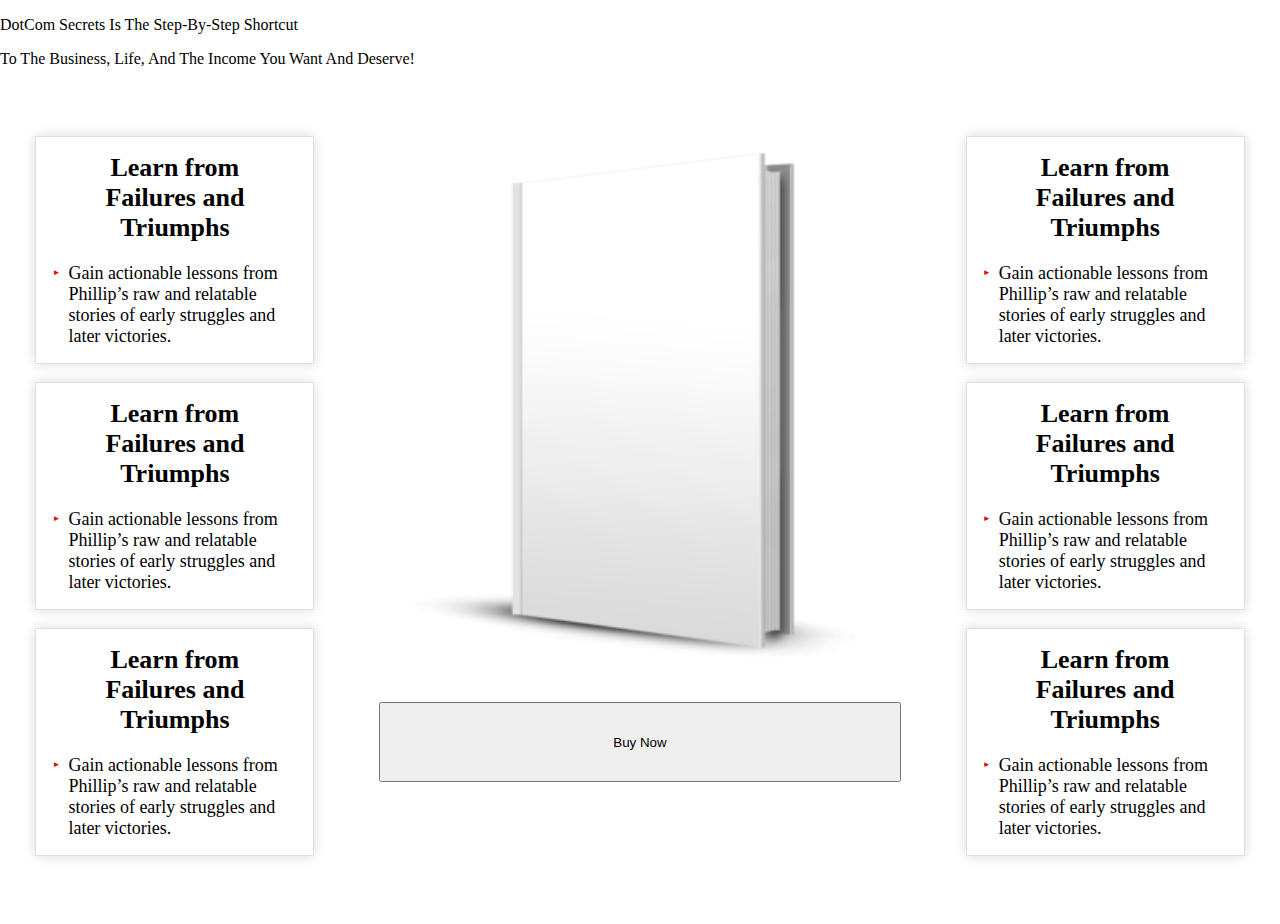
<file: Landing page/additional-benefits.html>
<!DOCTYPE html>
<html lang="en">
<head>
    <meta charset="UTF-8">
    <meta name="viewport" content="width=device-width, initial-scale=1.0">
    <title>Additional Benefits</title>
    <link rel="stylesheet" href="additional-benefits.css">
</head>
<body>
    <div class="dc_additional-benefits_container">
        <div class = "dc_additional-benefits-container">
            <div class="dc_testimonials-header_type2">
                <p class = "dc_custom-main-title">DotCom Secrets Is The Step-By-Step Shortcut</p></div>
                <p class = "dc_custom-intro-text">To The Business, Life, And The Income You Want And Deserve!</p>
        </div>
        <div class="dc_additional-benefits-grid">
            <div class="dc_additional-benefits_row1">
                <div class="dc_additional-benefits_block">
                    <p class = "dc_additional-benefits_header">Learn from Failures and Triumphs</p>
                    <div class = "dc_additional-benefits-content_container">
                        <div class="dc_additional-benefits-content_column1">        
                            <p class = "dc_additional-benefits-bullet-icon">&#9658;</p>
                        </div>
                        <div class="dc_additional-benefits-content_column2">
                            <p class = "dc_additional-benefits_content">Gain actionable lessons from Phillip’s raw and relatable stories of early struggles and later victories.</p>
                        </div>
                    </div>
                </div>
                <div class="dc_additional-benefits_block">
                    <p class = "dc_additional-benefits_header">Learn from Failures and Triumphs</p>
                    <div class = "dc_additional-benefits-content_container">
                        <div class="dc_additional-benefits-content_column1">        
                            <p class = "dc_additional-benefits-bullet-icon">&#9658;</p>
                        </div>
                        <div class="dc_additional-benefits-content_column2">
                            <p class = "dc_additional-benefits_content">Gain actionable lessons from Phillip’s raw and relatable stories of early struggles and later victories.</p>
                        </div>
                    </div>
                </div>
                <div class="dc_additional-benefits_block">
                    <p class = "dc_additional-benefits_header">Learn from Failures and Triumphs</p>
                    <div class = "dc_additional-benefits-content_container">
                        <div class="dc_additional-benefits-content_column1">        
                            <p class = "dc_additional-benefits-bullet-icon">&#9658;</p>
                        </div>
                        <div class="dc_additional-benefits-content_column2">
                            <p class = "dc_additional-benefits_content">Gain actionable lessons from Phillip’s raw and relatable stories of early struggles and later victories.</p>
                        </div>
                    </div>
                </div>
            </div>   
            <div class="dc_additional-benefits_row2">
                <img src="images/book-mockup.png" alt="">
                <div class = "dc_book-cta">
                    <button class="dc_cat-btn">Buy Now</button>
                </div>
            </div>
            <div class="dc_additional-benefits_row3">
                <div class="dc_additional-benefits_block">
                    <p class = "dc_additional-benefits_header">Learn from Failures and Triumphs</p>
                    <div class = "dc_additional-benefits-content_container">
                        <div class="dc_additional-benefits-content_column1">        
                            <p class = "dc_additional-benefits-bullet-icon">&#9658;</p>
                        </div>
                        <div class="dc_additional-benefits-content_column2">
                            <p class = "dc_additional-benefits_content">Gain actionable lessons from Phillip’s raw and relatable stories of early struggles and later victories.</p>
                        </div>
                    </div>
                </div>
                <div class="dc_additional-benefits_block">
                    <p class = "dc_additional-benefits_header">Learn from Failures and Triumphs</p>
                    <div class = "dc_additional-benefits-content_container">
                        <div class="dc_additional-benefits-content_column1">        
                            <p class = "dc_additional-benefits-bullet-icon">&#9658;</p>
                        </div>
                        <div class="dc_additional-benefits-content_column2">
                            <p class = "dc_additional-benefits_content">Gain actionable lessons from Phillip’s raw and relatable stories of early struggles and later victories.</p>
                        </div>
                    </div>
                </div>
                <div class="dc_additional-benefits_block">
                    <p class = "dc_additional-benefits_header">Learn from Failures and Triumphs</p>
                    <div class = "dc_additional-benefits-content_container">
                        <div class="dc_additional-benefits-content_column1">        
                            <p class = "dc_additional-benefits-bullet-icon">&#9658;</p>
                        </div>
                        <div class="dc_additional-benefits-content_column2">
                            <p class = "dc_additional-benefits_content">Gain actionable lessons from Phillip’s raw and relatable stories of early struggles and later victories.</p>
                        </div>
                    </div>
                </div>
            </div>
        </div>
    </div>
</body>
</html>
</file>
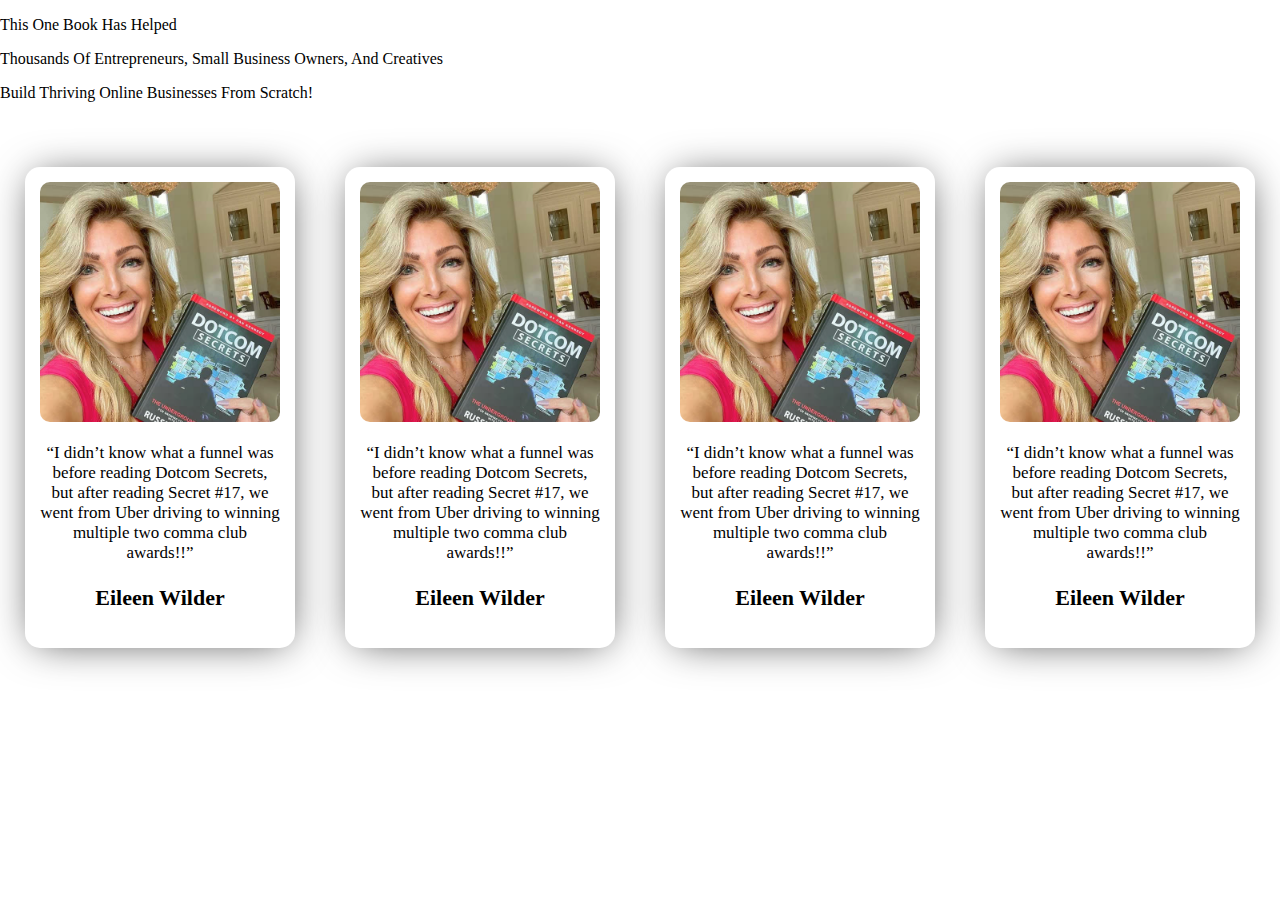
<file: Landing page/testimonials.html>
<!DOCTYPE html>
<html lang="en">
<head>
    <meta charset="UTF-8">
    <meta name="viewport" content="width=device-width, initial-scale=1.0">
    <title>Testimonials</title>
    <link rel="stylesheet" href="testimonials.css">
</head>
<body>
    <div class = "dc_testimonials-container_type2">
       <div class="dc_testimonials-header_type2">
        <p class = "dc_custom-intro-text">This One Book Has Helped</p>
        <p class = "dc_custom-main-title">Thousands Of Entrepreneurs, Small Business Owners, And Creatives</p>
        <p class = "dc_custom-intro-text"><span>Build Thriving Online Businesses</span> From Scratch!</p>
       </div>
       <div class="dc_testimonials-grid_container_type2">
            <div class="dc_testimonial-card_type2">
                <div class = "dc_testimonial-image-container_type2"><img src="images/woman with book.avif" alt=""></div>
                <div>
                    <p class = "dc_testimonial-body-text_type2">“I didn’t know what a funnel was before reading Dotcom Secrets, but after reading Secret #17, we went from Uber driving to winning multiple two comma club awards!!”</p>
                    <p class = "dc_testimonial-author_type2">Eileen Wilder</p>
                </div>
            </div>
            <div class="dc_testimonial-card_type2">
                <div class = "dc_testimonial-image-container_type2"><img src="images/woman with book.avif" alt=""></div>
                <div>
                    <p class = "dc_testimonial-body-text_type2">“I didn’t know what a funnel was before reading Dotcom Secrets, but after reading Secret #17, we went from Uber driving to winning multiple two comma club awards!!”</p>
                    <p class = "dc_testimonial-author_type2">Eileen Wilder</p>
                </div>
            </div>
            <div class="dc_testimonial-card_type2">
                <div class = "dc_testimonial-image-container_type2"><img src="images/woman with book.avif" alt=""></div>
                <div>
                    <p class = "dc_testimonial-body-text_type2">“I didn’t know what a funnel was before reading Dotcom Secrets, but after reading Secret #17, we went from Uber driving to winning multiple two comma club awards!!”</p>
                    <p class = "dc_testimonial-author_type2">Eileen Wilder</p>
                </div>
            </div>

            <div class="dc_testimonial-card_type2">
                <div class = "dc_testimonial-image-container_type2"><img src="images/woman with book.avif" alt=""></div>
                <div>
                    <p class = "dc_testimonial-body-text_type2">“I didn’t know what a funnel was before reading Dotcom Secrets, but after reading Secret #17, we went from Uber driving to winning multiple two comma club awards!!”</p>
                    <p class = "dc_testimonial-author_type2">Eileen Wilder</p>
                </div>
            </div>
        
       </div>
    </div>
    
</body>
</html>
</file>
<file: Landing page/additional-benefits.css>
:root{
    --dc_intro-text-desktop:31px;
    --dc_intro-text-mobile:22px;
    --dc_main-title-desktop:62px;
    --dc_main-title-mobile:35px;
    --dc_testimonial-body-text-mobile:18px;
    --dc_testimonial-body-text-desktop:17px;
    --dc_testimonial-author-name-mobile:20px;
    --dc_testimonial-author-name-desktop:22px;
    --dc_testimonial-author-name-weight:800;
    --dc_additional-benefits-header-mobile:26px;
    --dc_additional-benefits-header-desktop:24px;
    --dc_body-text-font-size-mobile:18px;
    --dc_body-text-font-size-desktop:17px;
}

body, html{
    margin:0;
    padding:0;
}

.dc_additional-benefits_container{
    margin:auto;
    width: 100%;
    max-width: 1400px;
}

@media only screen and (max-width: 769px) {
    .dc_additional-benefits_container{
        width: 100%;
        margin:0;
        padding:0;
    }
}
/*
.dc_custom-intro-text, .dc_custom-main-title{
    text-align: center;
}

.dc_custom-intro-text{
    font-size: var(--dc_intro-text-desktop);
    margin:0;
    
}

@media only screen and (max-width: 769px){
    .dc_custom-intro-text{
        font-size: var(--dc_intro-text-mobile);
    }
}


.dc_custom-main-title{
    font-size: var(--dc_main-title-desktop);
    margin:15px 0;
    font-weight: 800;
}

@media only screen and (max-width: 769px){
    .dc_custom-main-title{
        font-size: var(--dc_main-title-mobile);
    }
}
*/
.dc_additional-benefits-grid, .dc_additional-benefits_row1, .dc_additional-benefits_row2, .dc_additional-benefits_row3{
    max-width: 100%;
}

@media only screen and (min-width: 769px){
    .dc_additional-benefits_row1, .dc_additional-benefits_row3 {
        max-width: 30%;
    }

    .dc_additional-benefits_row2{
        width:100%;
    }
}

.dc_additional-benefits-grid{
    display: flex;
    flex-direction: column;
}

@media only screen and (min-width: 769px){
    .dc_additional-benefits-grid{
        flex-direction: row;
        margin: 50px 0;
    }
}


.dc_additional-benefits_row1, .dc_additional-benefits_row3{
    margin: 50px 0;
}

@media only screen and (min-width: 769px){
    .dc_additional-benefits_row1, .dc_additional-benefits_row3{
        margin: 0;
    }
}

.dc_additional-benefits_block{
    border:1px solid #e0e0e0;
    background-color: #fff;
    max-width:70%;
    padding:16px;
    margin: 18px auto;
    box-shadow: 0px 0px 12px 0px rgba(0,0,0,0.15);
}


.dc_additional-benefits_header{
    font-size: var(--dc_additional-benefits-header-mobile);
    font-weight: 800;
    margin: 0 20px 20px 20px;
    text-align: center;
}

.dc_additional-benefits-content_container{
    display: flex;
    flex-direction: row;
}

.dc_additional-benefits-bullet-icon{
    color:#E40100;
    margin:5px 8px 0 0;
    font-size: 8px;
}

.dc_additional-benefits_content{
    font-size: var(--dc_body-text-font-size-mobile);
    margin:0;
    text-align: left;
}

.dc_additional-benefits_row2 > img {
    margin: auto;
    width: 100%;
    max-width: 100%;
}

/* ERASE THIS WHEN IMPLEMENTING THE CODE */
.dc_book-cta{
    display: flex;
    justify-content: center;
}

 .dc_cat-btn{
    width:90%;
    height: 80px;
 }

 /* ERASE THIS WHEN IMPLEMENTING THE CODE */
</file>
<file: Landing page/testimonials.css>
:root{
    --dc_intro-text-desktop:31px;
    --dc_intro-text-mobile:22px;
    --dc_main-title-desktop:62px;
    --dc_main-title-mobile:35px;
    --dc_testimonial-body-text-mobile:18px;
    --dc_testimonial-body-text-desktop:17px;
    --dc_testimonial-author-name-mobile:20px;
    --dc_testimonial-author-name-desktop:22px;
    --dc_testimonial-author-name-weight:800;
}

body, html{
    margin:0;
    padding:0;
}

.dc_testimonials-container_type2{
    margin:auto;
    width: 100%;
    max-width: 1400px;
}

@media only screen and (max-width: 769px) {
    .dc_testimonials-container_type2{
        width: 100%;
        margin:0;
        padding:0;
    }
}

@media only screen and (max-width: 769px){
    .dc_testimonials-header_type2{
        margin:20px;
    }
}
/*
.dc_custom-intro-text, .dc_custom-main-title{
    text-align: center;
}

.dc_custom-intro-text{
    font-size: var(--dc_intro-text-desktop);
    margin:0;
    
}

@media only screen and (max-width: 769px){
    .dc_custom-intro-text{
        font-size: var(--dc_intro-text-mobile);
    }
}

.dc_custom-main-title{
    font-size: var(--dc_main-title-desktop);
    margin:15px 0;
    font-weight: 800;
}

@media only screen and (max-width: 769px){
    .dc_custom-main-title{
        font-size: var(--dc_main-title-mobile);
    }
}*/


.dc_testimonials-grid_container_type2{
    margin:50px 0;
    width:100%;
    display: flex;
    flex-direction: column;
    justify-content: center;
    align-items: center;
}

@media only screen and (min-width: 769px){
    .dc_testimonials-grid_container_type2{
        flex-direction: row;
    }
}

.dc_testimonial-card_type2{
    margin:15px 25px;
    width:80%;
    box-shadow: 1px 2px 41px -9px rgba(0,0,0,0.75);
    border-radius: 15px;
    padding:15px;
}


.dc_testimonial-image-container_type2 > img {
    width: 100%;
    border-radius: 10px;
}


.dc_testimonial-body-text_type2 {
    font-size: var(--dc_testimonial-body-text-mobile);
    text-align: center;
}

@media only screen and (min-width:769px){
    .dc_testimonial-body-text_type2 {
        font-size: var(--dc_testimonial-body-text-desktop);
    }
}

.dc_testimonial-author_type2{
    font-size:var(--dc_testimonial-author-name-mobile);
    font-weight: var(--dc_testimonial-author-name-weight);
    text-align: center;
}

@media only screen and (min-width: 769px){
    .dc_testimonial-author_type2{
        font-size: var(--dc_testimonial-author-name-desktop);
    }
}
</file>
